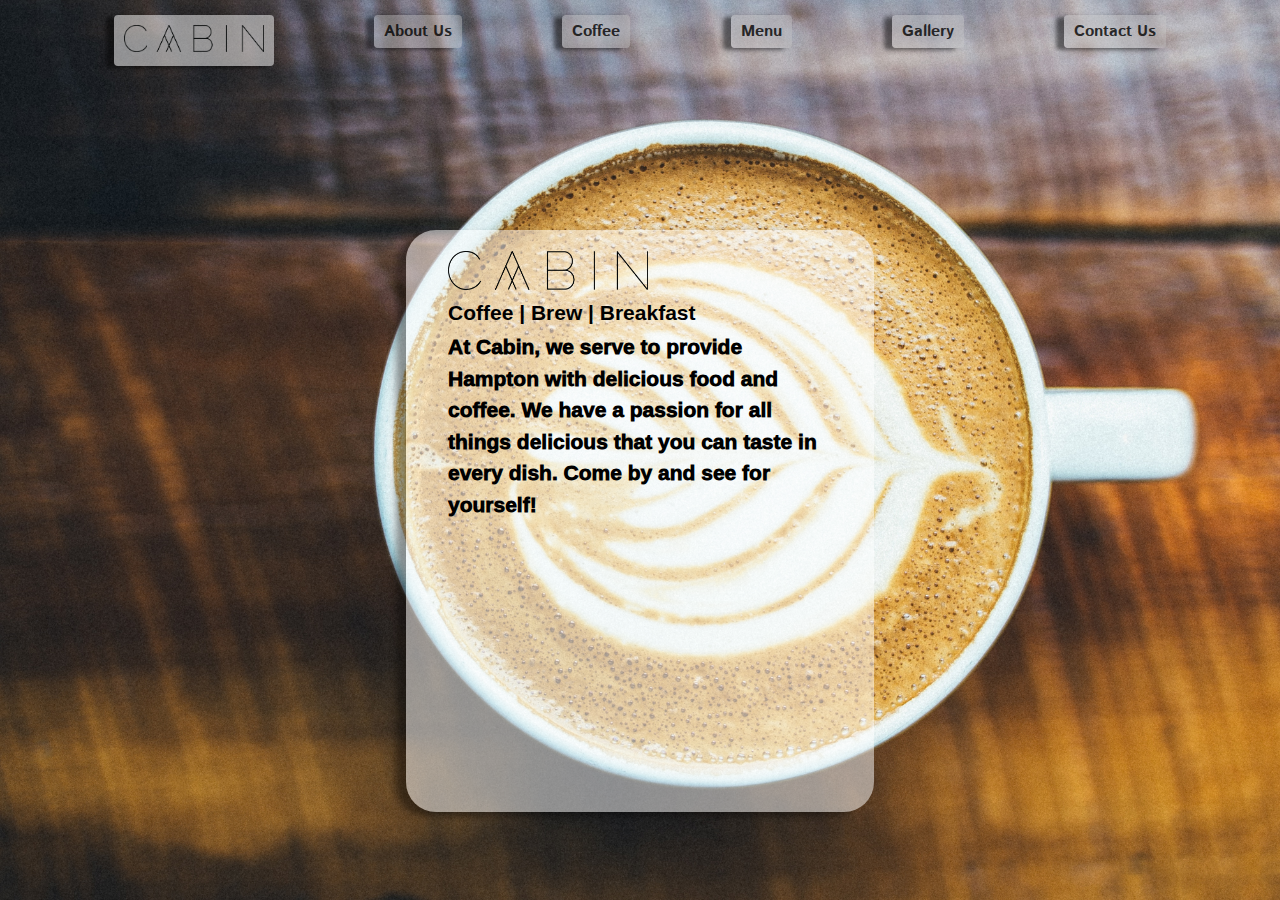
<file: about.html>
<!DOCTYPE html>
<html>
<head>
	<title>CABIN About Us</title>
	<link rel="stylesheet" href="css/normalize.css">
	<link rel="stylesheet" href="css/style.css">
	<link href='https://fonts.googleapis.com/css?family=Lora|Istok+Web' rel='stylesheet' type='text/css'>
	<link rel="stylesheet" href="http://cdnjs.cloudflare.com/ajax/libs/font-awesome/4.6.3/css/font-awesome.min.css">
	<link rel="shortcut icon" type="image/x-icon" href="favicon.ico" />
	
	<meta name="viewport" content="width=device-width, initial-scale=1.0">
	<meta name="theme-color" content="#ffffff">

	
	<script src="https://ajax.googleapis.com/ajax/libs/jquery/3.1.1/jquery.min.js"></script>
	<script type="text/javascript" src="js/background.cycle.js"></script>

</head>
<body>
	<nav class="nav">
		<a href="index.html" class="nav-item active" id="first">
			<img src="images/Cabin%20Logo.svg" id="cabin-menu">
		</a>
		<a href="about.html" class="nav-item">
			About Us
		</a>
		<a href="coffee.html" class="nav-item">
			Coffee
		</a>
		<a href="" class="nav-item">
			Menu
		</a>
		<a href="gallery.html" class="nav-item">
			Gallery
		</a>
		<a href="booking.html" class="nav-item">
			Contact Us
		</a>					
	</nav>
<div class="lower">
	<div class="contentbox">
		<img src="images/Cabin%20Logo.svg" id="contentbox-logo">
		<h2>Coffee | Brew | Breakfast</h2>
		<p>
			At Cabin, we serve to provide Hampton with delicious food and coffee. We have a passion for all things delicious that you can taste in every dish. Come by and see for yourself!
		</p>
	</div>
</div>
</body>
</html>
</file>
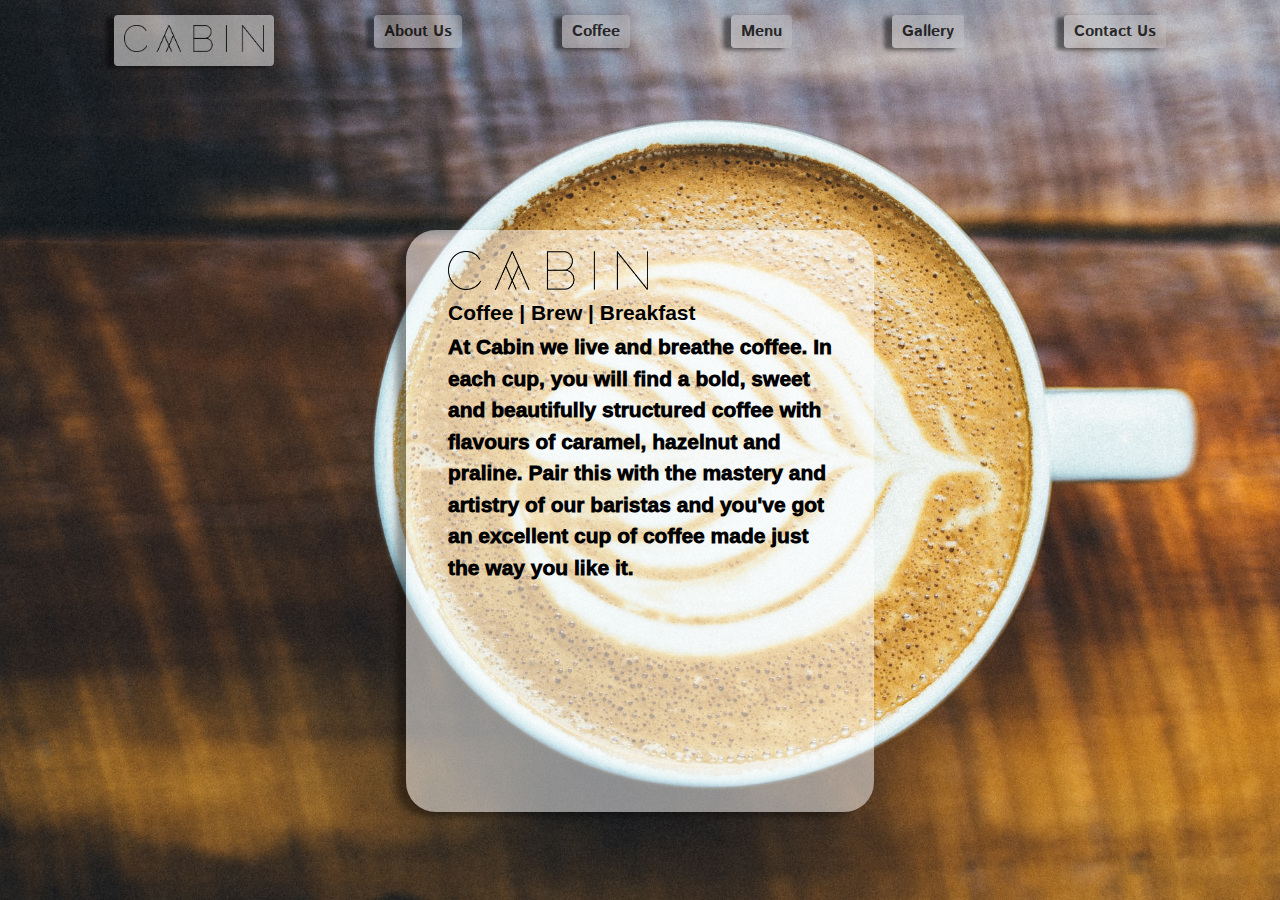
<file: coffee.html>
<!DOCTYPE html>
<html>
<head>
	<title>CABIN Coffee</title>
	<link rel="stylesheet" href="css/normalize.css">
	<link rel="stylesheet" href="css/style.css">
	<link href='https://fonts.googleapis.com/css?family=Lora|Istok+Web' rel='stylesheet' type='text/css'>
	<link rel="stylesheet" href="http://cdnjs.cloudflare.com/ajax/libs/font-awesome/4.6.3/css/font-awesome.min.css">
	<link rel="shortcut icon" type="image/x-icon" href="favicon.ico" />
	
	<meta name="viewport" content="width=device-width, initial-scale=1.0">
	<meta name="theme-color" content="#ffffff">

	
	<script src="https://ajax.googleapis.com/ajax/libs/jquery/3.1.1/jquery.min.js"></script>
	<script type="text/javascript" src="js/background.cycle.js"></script>

</head>
<body>
	<nav class="nav">
		<a href="index.html" class="nav-item active" id="first">
			<img src="images/Cabin%20Logo.svg" id="cabin-menu">
		</a>
		<a href="about.html" class="nav-item">
			About Us
		</a>
		<a href="coffee.html" class="nav-item">
			Coffee
		</a>
		<a href="" class="nav-item">
			Menu
		</a>
		<a href="gallery.html" class="nav-item">
			Gallery
		</a>
		<a href="booking.html" class="nav-item">
			Contact Us
		</a>					
	</nav>
<div class="lower">


	<div class="contentbox">
		<img src="images/Cabin%20Logo.svg" id="contentbox-logo">
		<h2>Coffee | Brew | Breakfast</h2>
		<p id="coffee">
		At Cabin we live and breathe coffee. In each cup, you will find a bold, sweet and beautifully structured coffee with flavours of caramel, hazelnut and praline. Pair this with the mastery and artistry of our baristas and you've got an excellent cup of coffee made just the way you like it.
		</p>
		<br>
	</div>
</div>

</body>
</html>
</file>
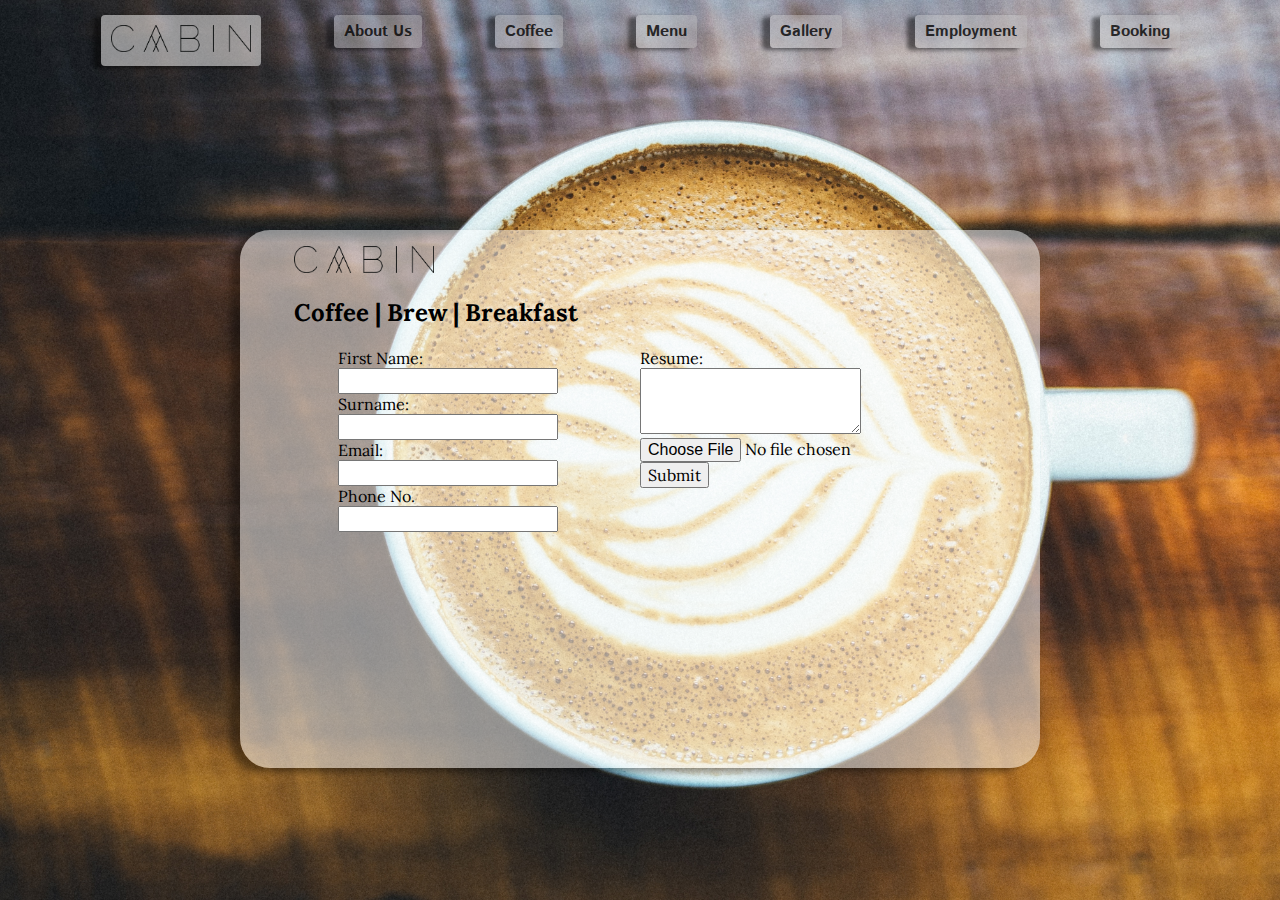
<file: employment.html>
<!DOCTYPE html>
<html>
<head>
	<title>CABIN - Employment</title>
	<link rel="stylesheet" href="css/normalize.css">
	<link rel="stylesheet" href="css/style.css">
	<link href='https://fonts.googleapis.com/css?family=Lora|Istok+Web' rel='stylesheet' type='text/css'>
	<meta name="viewport" content="width=device-width, initial-scale=1.0">

	<link rel="shortcut icon" type="image/x-icon" href="favicon.ico" />

	<link rel="stylesheet" href="http://cdnjs.cloudflare.com/ajax/libs/font-awesome/4.6.3/css/font-awesome.min.css">
	
	<link rel="apple-touch-icon" sizes="180x180" href="/apple-touch-icon.png">
	<link rel="icon" type="image/png" href="/favicon-32x32.png" sizes="32x32">
	<link rel="icon" type="image/png" href="/favicon-16x16.png" sizes="16x16">
	<link rel="manifest" href="/manifest.json">
	<link rel="mask-icon" href="/safari-pinned-tab.svg" color="#5bbad5">
	<meta name="theme-color" content="#ffffff">

	<script src="https://ajax.googleapis.com/ajax/libs/jquery/3.1.1/jquery.min.js"></script>
	<script type="text/javascript" src="js/background.cycle.js"></script>

</head>
<body>
	<nav class="nav">
		<a href="index.html" class="nav-item active" id="first">
			<img src="images/Cabin%20Logo.svg" id="cabin-menu">
		</a>
		<a href="about.html" class="nav-item">
			About Us
		</a>
		<a href="coffee.html" class="nav-item">
			Coffee
		</a>
		<a href="" class="nav-item">
			Menu
		</a>
		<a href="gallery.html" class="nav-item">
			Gallery
		</a>
		<a href="employment.html" class="nav-item">
			Employment
		</a>
		<a href="booking.html" class="nav-item">
			Booking
		</a>					
	</nav>
<div class="lower">


	<div class= "employment">
		<div class="employmenttop">
			<img src="images/Cabin%20Logo.svg" id="cabin-menu">
			<br>
			<h2>Coffee | Brew | Breakfast</h2>
		</div>

		<div class="employmentbottom">
			<div class="employmentleft">
				<form>
				First Name:<br>
				<input type="text" name="firstName">
				<br>
				Surname:<br>
				<input type="" name="lastName">
				<br>
				Email:
				<br>
				<input type="" name="email">
				<br>
				Phone No. 
				<br>
				<input type="" name="phone">
				<br>
				</form>	
			</div>


			<div class="employmentright">
				<form action="" method="post" enctype="multipart/form-data" name="form1">
					Resume:
					<br>
					<textarea rows="3"  name="resume"></textarea>
					<br>
					<input type="file">
					<br>
					<input type="submit" name="submit" id="submit">
				</form>			
			</div>
		</div>
	</div>

</div>


</body>
</html>
</file>
<file: css/style.css>
html {
  min-width: 720px; }

body {
  height: 100vh;
  background-size: 100% 100%;
  background-repeat: none;
  opacity: 100;
  -webkit-transition: opacity .5s ease-out;
  -moz-transition: opacity .5s ease-out;
  -o-transition: opacity .5s ease-out;
  transition: opacity .5s ease-out; }

nav {
  width: 90vw;
  display: flex;
  flex-direction: row;
  justify-content: space-around;
  font-family: 'Istok Web', sans-serif;
  font-weight: bold;
  margin: auto;
  align-items: flex-start;
  height: 18%; }

.nav-item {
  background-color: rgba(200, 200, 200, 0.4);
  padding: 5px 10px;
  border-radius: 4px;
  box-shadow: -8px 2px 4px rgba(0, 0, 0, 0.5);
  font-size: 1em;
  color: rgba(0, 0, 0, 0.8);
  text-decoration: none;
  margin-top: 15px; }

#first {
  font-size: 2em;
  font-family: 'Lora', serif; }

.active {
  background-color: rgba(255, 255, 255, 0.5); }

#layer {
  margin-top: 10px; }

a:active {
  background-color: rgba(255, 255, 255, 0.5); }

a:hover {
  background-color: rgba(255, 255, 255, 0.3); }

#cabin-menu {
  width: 140px;
  height: auto; }

.lower {
  height: 75%; }

.roundedbox {
  top: 10%;
  left: 7%;
  background-color: rgba(255, 255, 255, 0.5);
  border-radius: 30px;
  height: 75%;
  width: 25%;
  padding: 0px;
  padding-left: 20px;
  border: 0px;
  box-shadow: -10px 4px 7px rgba(0, 0, 0, 0.4);
  position: relative; }

.box-image {
  position: absolute;
  top: 0px;
  left: 0px;
  background-image: url("file:///C:/Users/andrew/Google%20Drive/Coding/Cabin/images/deer.png");
  background-repeat: no-repeat;
  background-position: center;
  background-size: contain;
  width: 100%;
  height: 100%; }

.content {
  padding-left: 1em;
  padding-top: 1em;
  color: black;
  font-family: 'Lora', serif;
  overflow: auto;
  position: relative; }

.content .home-content {
  font-size: 1em; }
  @media all and (max-width: 900px) {
    .content .home-content {
      font-size: 0.7em; } }
  @media all and (max-width: 1300px) {
    .content .home-content {
      font-size: 1em; } }
  @media all and (max-width: 1170px) {
    .content .home-content {
      font-size: 0.90325em; } }
  @media all and (max-width: 1040px) {
    .content .home-content {
      font-size: 0.80578em; } }
  @media all and (max-width: 911px) {
    .content .home-content {
      font-size: 0.70834em; } }

.content h2 {
  font-size: 1em; }
  @media all and (max-width: 900px) {
    .content h2 {
      font-size: 0.7em; } }
  @media all and (max-width: 1200px) {
    .content h2 {
      font-size: 1em; } }

h1 {
  font-size: 40px; }

.icons {
  width: 100%;
  position: absolute;
  left: 75%;
  bottom: 10px; }

.contentbox {
  top: 10%;
  background-color: rgba(255, 255, 255, 0.5);
  border-radius: 30px;
  height: 80%;
  width: 30%;
  margin: auto;
  padding: 1em 2em;
  border: 0px;
  box-shadow: -10px 4px 7px rgba(0, 0, 0, 0.4);
  position: relative;
  font-size: 21px;
  font-weight: 1000; }

.contentbox p {
  line-height: 1.5em;
  font-size: 1em;
  margin-top: 0px; }
  @media all and (max-width: 900px) {
    .contentbox p {
      font-size: 0.7em; } }
  @media all and (max-width: 1300px) {
    .contentbox p {
      font-size: 1em; } }
  @media all and (max-width: 1170px) {
    .contentbox p {
      font-size: 0.90325em; } }
  @media all and (max-width: 1040px) {
    .contentbox p {
      font-size: 0.80578em; } }
  @media all and (max-width: 911px) {
    .contentbox p {
      font-size: 0.70834em; } }

#contentbox-logo {
  width: 200px;
  height: auto; }

.contentbox h2 {
  font-size: 1em;
  margin: .3em 0px; }
  @media all and (max-width: 900px) {
    .contentbox h2 {
      font-size: 0.7em; } }
  @media all and (max-width: 1200px) {
    .contentbox h2 {
      font-size: 1em; } }

#content-header {
  color: rgba(0, 0, 0, 0.9); }

.employment {
  top: 10%;
  background-color: rgba(255, 255, 255, 0.5);
  border-radius: 30px;
  height: 75%;
  width: 60%;
  margin: auto;
  padding: 1em;
  border: 0px;
  box-shadow: -10px 4px 7px rgba(0, 0, 0, 0.4);
  position: relative;
  content: 10%;
  font-family: 'Lora', serif; }

.employmenttop {
  display: inline-block;
  padding-left: 5%;
  width: 100%; }

.employmentbottom {
  display: flex;
  flex-direction: row;
  justify-content: space-around; }

.employmentleft {
  display: flex;
  align-items: center;
  justify-content: center;
  width: 50%; }

.employmentright {
  display: flex;
  width: 50%; }

.lowercontainer {
  width: 75%;
  margin: auto;
  display: flex;
  flex-direction: column; }

.row {
  display: flex;
  flex-direction: row;
  justify-content: space-around;
  margin-bottom: 10px; }

.image {
  background-color: rgba(255, 255, 255, 0.5);
  border-radius: 30px;
  height: 25px;
  width: 25px;
  padding: 1em;
  border: 0px;
  box-shadow: -10px 4px 7px rgba(0, 0, 0, 0.4);
  position: relative; }

.booking {
  top: 10%;
  background-color: rgba(255, 255, 255, 0.5);
  border-radius: 30px;
  height: 75%;
  width: 60%;
  margin: auto;
  padding: 1em;
  border: 0px;
  box-shadow: -10px 4px 7px rgba(0, 0, 0, 0.4);
  position: relative;
  content: 10%;
  font-family: 'Lora', serif; }

.bookingtop {
  display: inline-block;
  padding-left: 5%;
  width: 100%; }

.bookingbottom {
  display: flex;
  flex-direction: row;
  justify-content: space-around; }

.bookingleft {
  display: flex;
  align-items: center;
  justify-content: center;
  width: 33%; }

.bookingright {
  display: flex;
  width: 50%;
  margin-left: 30px; }

#datetimeform {
  display: block; }

#dtfleft {
  display: inline-block; }

#dtfright {
  display: inline-block; }

.icon {
  vertical-align: top; }

td {
  font-weight: bold; }

/*# sourceMappingURL=style.css.map */
</file>
